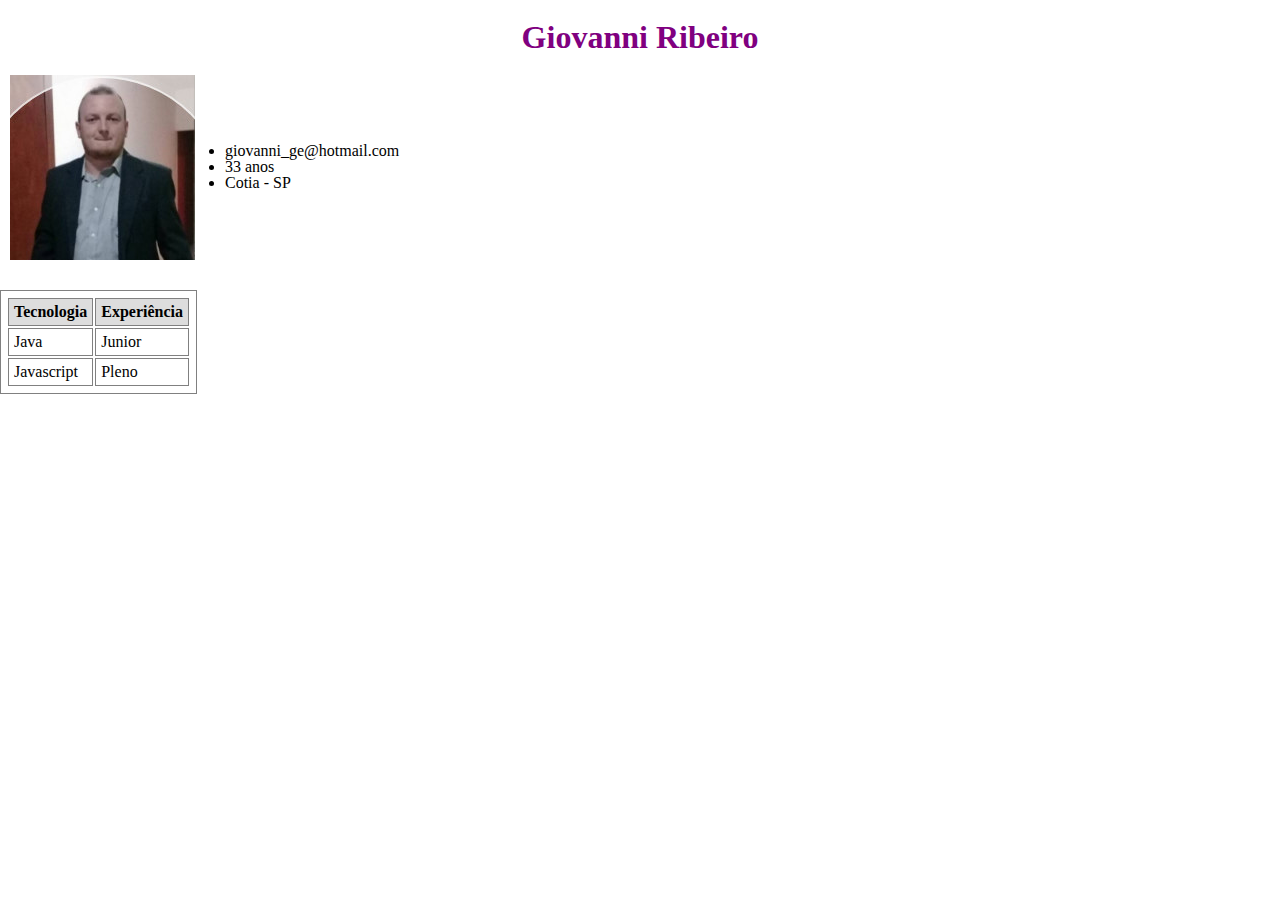
<file: aula-04/index.html>
<!DOCTYPE html>
<html lang="en">
  <head>
    <meta charset="UTF-8" />
    <meta http-equiv="X-UA-Compatible" content="IE=edge" />
    <meta name="viewport" content="width=device-width, initial-scale=1.0" />
    <link rel="stylesheet" href="css/style.css">
    <link rel="stylesheet" href="css/reset.css">
    <title>Currículo</title>
  </head>
  <body>
    <h1>Giovanni Ribeiro</h1>
    <div class="dados-pessoais">
      <img src="./img/foto.jpg" alt="Giovanni Ribeiro" />

      <ul id='dados'>
        <li>giovanni_ge@hotmail.com</li>
        <li>33 anos</li>
        <li>Cotia - SP</li>
      </ul>
    </div>

    <table border="1">
      <tr>
        <th>Tecnologia</th>
        <th>Experiência</th>
      </tr>
      <tr>
        <td>Java</td>
        <td>Junior</td>
      </tr>
      <tr>
        <td><em>Javascript</em></td>
        <td><strong>Pleno</strong></td>
      </tr>
    </table>
  </body>
</html>
</file>
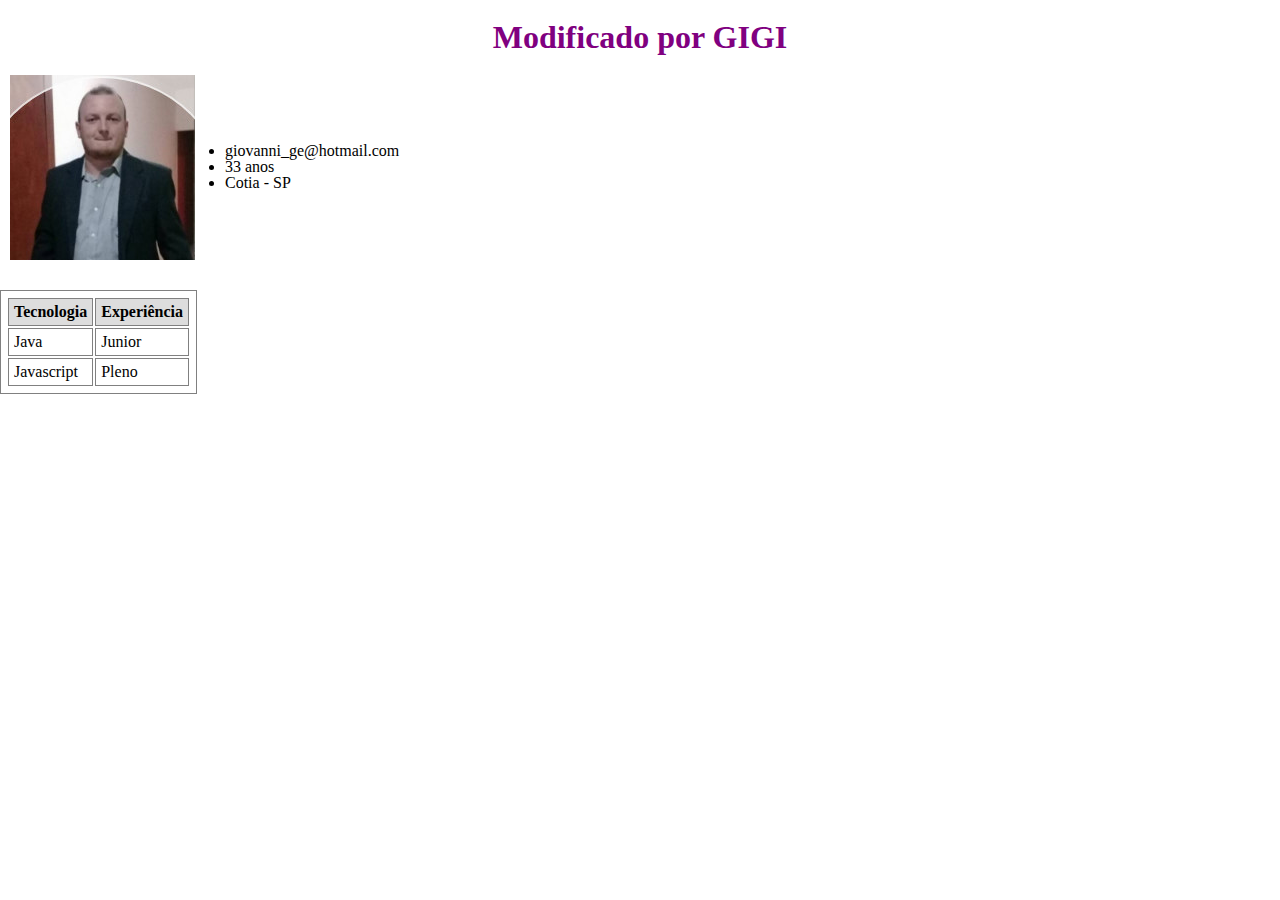
<file: captulo-2-aula1/index.html>
<!DOCTYPE html>
<html lang="en">
  <head>
    <meta charset="UTF-8" />
    <meta http-equiv="X-UA-Compatible" content="IE=edge" />
    <meta name="viewport" content="width=device-width, initial-scale=1.0" />
    <link rel="stylesheet" href="css/style.css">
    <link rel="stylesheet" href="css/reset.css">
    <title>Currículo</title>
  </head>
  <body>
    <h1>Giovanni Ribeiro</h1>
    <div class="dados-pessoais">
      <img src="./img/foto.jpg" alt="Giovanni Ribeiro" />

      <ul id='dados'>
        <li>giovanni_ge@hotmail.com</li>
        <li>33 anos</li>
        <li>Cotia - SP</li>
      </ul>
    </div>

    <table border="1">
      <tr>
        <th>Tecnologia</th>
        <th>Experiência</th>
      </tr>
      <tr>
        <td>Java</td>
        <td>Junior</td>
      </tr>
      <tr>
        <td><em>Javascript</em></td>
        <td><strong>Pleno</strong></td>
      </tr>
    </table>

    <script src="./js/script.js"></script>
  </body>
</html>
</file>
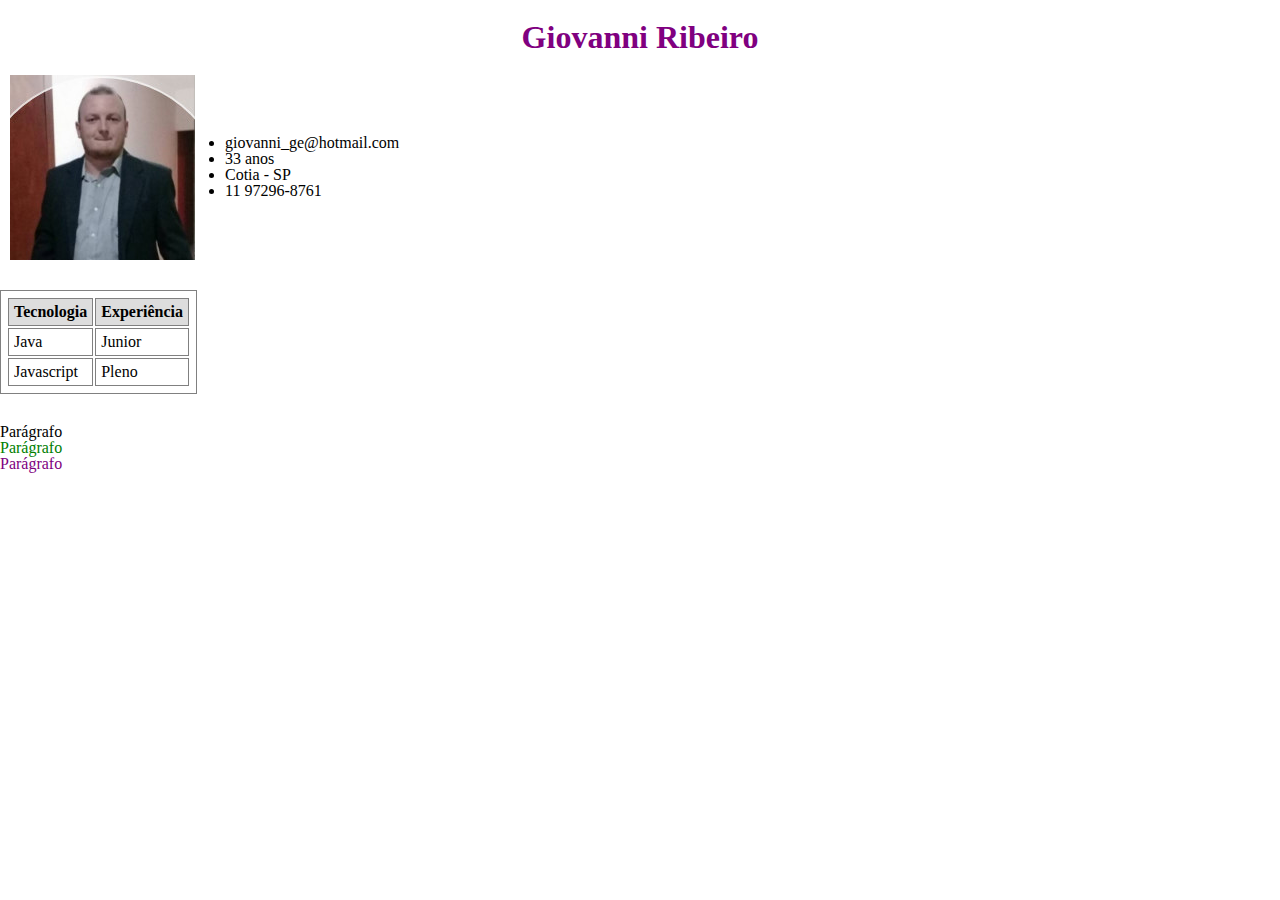
<file: capitulo-3/aula01/index.html>
<!DOCTYPE html>
<html lang="en">
  <head>
    <meta charset="UTF-8" />
    <meta http-equiv="X-UA-Compatible" content="IE=edge" />
    <meta name="viewport" content="width=device-width, initial-scale=1.0" />
    <link rel="stylesheet" href="css/style.css">
    <link rel="stylesheet" href="css/reset.css">
    <title>Currículo</title>
  </head>
  <body>
    <h1>Giovanni Ribeiro</h1>
    <div class="personal-data">
      <img src="./img/foto.jpg" alt="Giovanni Ribeiro" />

      <ul id='dados'>
        <li class="data">giovanni_ge@hotmail.com</li>
        <li>33 anos</li>
        <li id="city">Cotia - SP</li>
        <li class="data">11 97296-8761</li>
      </ul>
    </div>

    <table border="1">
      <tr>
        <th>Tecnologia</th>
        <th>Experiência</th>
      </tr>
      <tr>
        <td>Java</td>
        <td>Junior</td>
      </tr>
      <tr>
        <td><em>Javascript</em></td>
        <td><strong>Pleno</strong></td>
      </tr>
    </table>
    <div>
      <p id="p1">Parágrafo</p>
      <p id="p2">Parágrafo</p>
      <p id="p3">Parágrafo</p>
    </div>

    <script src="js/script.js"></script>
  </body>
</html>
</file>
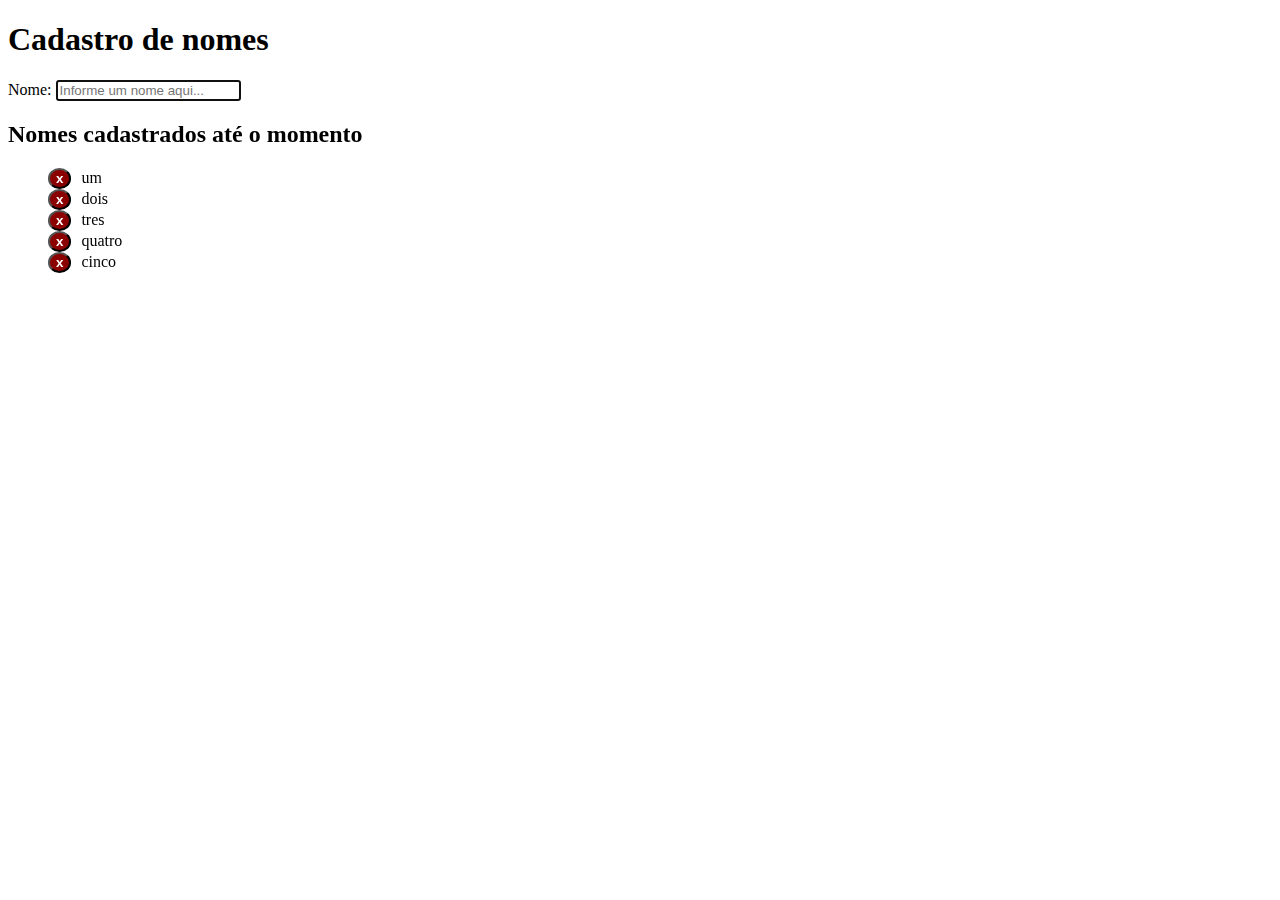
<file: capitulo-3/aula05/index.html>
<!DOCTYPE html>
<html lang="en">
  <head>
    <meta charset="UTF-8" />
    <meta name="viewport" content="width=device-width, initial-scale=1.0" />
    <title>Capítulo 03 - aula 05 - CRUD</title>

    <link rel="stylesheet" href="./css/styles.css" />
  </head>
  <body>
    <h1>Cadastro de nomes</h1>
    <form>
      <label>
        Nome:
        <input
          id="inputName"
          type="text"
          placeholder="Informe um nome aqui..."
        />
      </label>
    </form>

    <h2>Nomes cadastrados até o momento</h2>
    <div id="names"></div>

    <script src="./js/script.js"></script>
  </body>
</html>
</file>
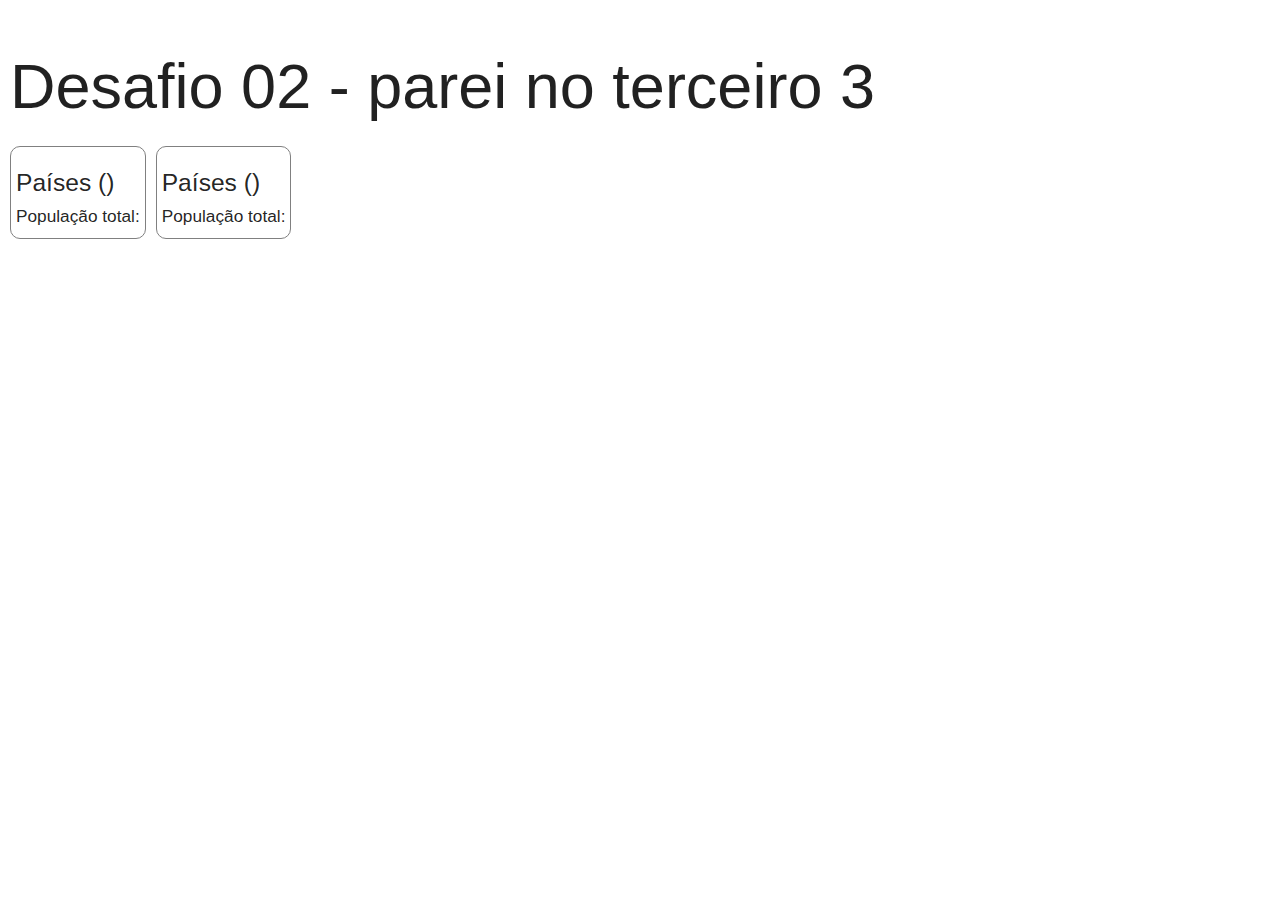
<file: capitulo-4/planejado/index.html>
<!DOCTYPE html>
<html lang="en">
  <head>
    <meta charset="UTF-8" />
    <meta name="viewport" content="width=device-width, initial-scale=1.0" />
    <meta http-equiv="X-UA-Compatible" content="ie=edge" />
    <!-- Compiled and minified CSS -->
    <link
      rel="stylesheet"
      href="https://cdnjs.cloudflare.com/ajax/libs/materialize/1.0.0/css/materialize.min.css"
    />
    <link rel="stylesheet" href="./css/styles.css" />

    <title>Desafio 02</title>
  </head>
  <body>
    <h1>Desafio 02 - parei no terceiro 3</h1>

    <div class="country-container">
      <div class="contry-list">
        <h5>Países (<span id="countCountries"></span>)</h5>
        <h6>População total: <span id="totalPopulationList"></span></h6>
        <div id="tabCountries"></div>
      </div>
      <div class="favorite-list">
        <h5>Países (<span id="countFavorites"></span>)</h5>
        <h6>População total: <span id="totalPopulationFavorites"></span></h6>
        <div id="tabFavorites"></div>
      </div>
    </div>

    <script src="./js/script.js"></script>
  </body>
</html>
</file>
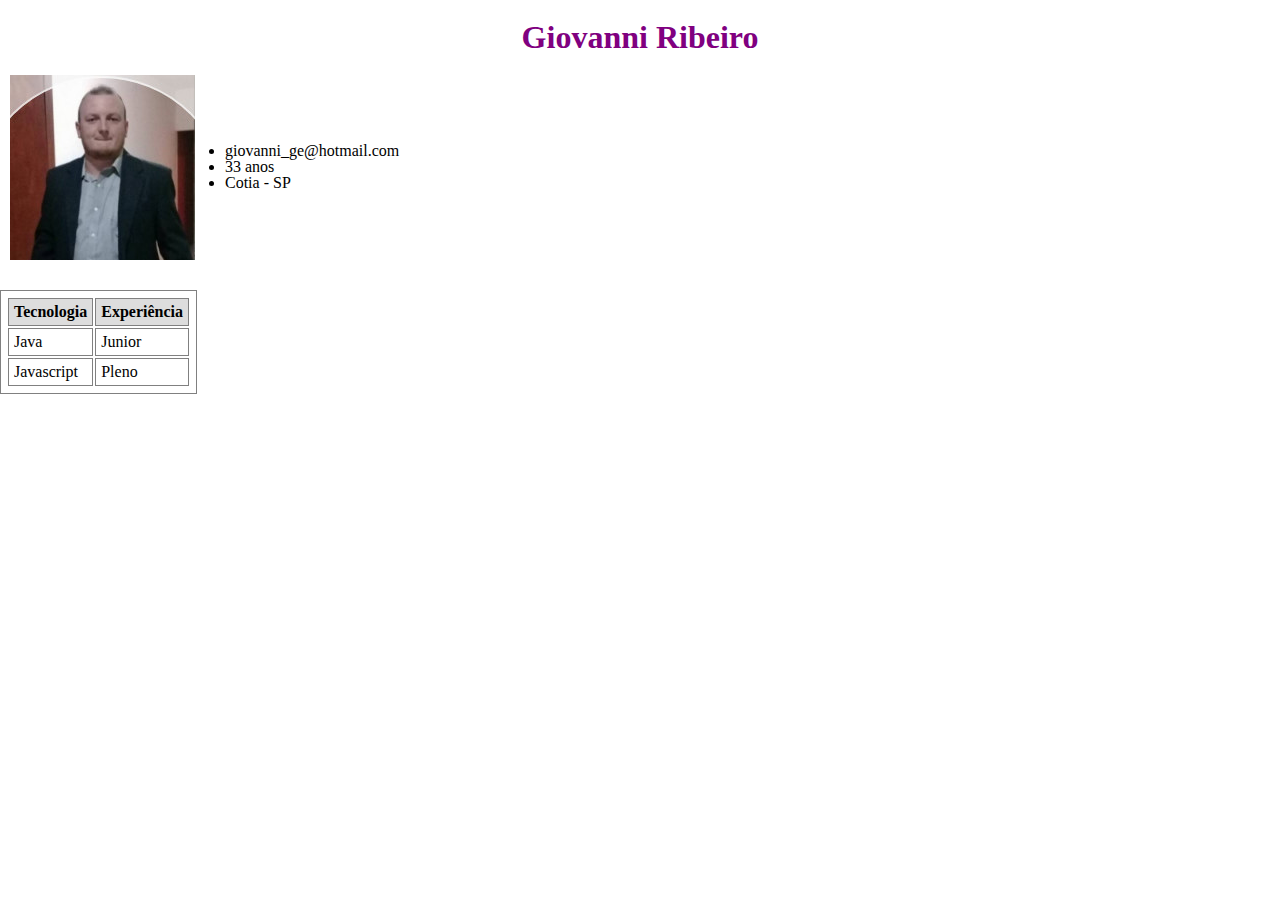
<file: captulo-2/aula-04/index.html>
<!DOCTYPE html>
<html lang="en">
  <head>
    <meta charset="UTF-8" />
    <meta http-equiv="X-UA-Compatible" content="IE=edge" />
    <meta name="viewport" content="width=device-width, initial-scale=1.0" />
    <link rel="stylesheet" href="css/style.css">
    <link rel="stylesheet" href="css/reset.css">
    <title>Currículo</title>
  </head>
  <body>
    <h1>Giovanni Ribeiro</h1>
    <div class="dados-pessoais">
      <img src="./img/foto.jpg" alt="Giovanni Ribeiro" />

      <ul id='dados'>
        <li>giovanni_ge@hotmail.com</li>
        <li>33 anos</li>
        <li>Cotia - SP</li>
      </ul>
    </div>

    <table border="1">
      <tr>
        <th>Tecnologia</th>
        <th>Experiência</th>
      </tr>
      <tr>
        <td>Java</td>
        <td>Junior</td>
      </tr>
      <tr>
        <td><em>Javascript</em></td>
        <td><strong>Pleno</strong></td>
      </tr>
    </table>

    <!-- <script src="./js/script.js"></script> -->
    <script src="./js/funcoes.js"></script>
  </body>
</html>
</file>
<file: aula-04/css/style.css>
body {
  padding: 10px;
}

h1 {
  text-align: center;
  font-size: 2rem;
  font-weight: bold;
  color: purple;
}

.dados-pessoais {
  margin: 10px;
  display: flex;
  flex-direction: row;
  align-items: center;
}

#dados {
  margin-left: 30px;
  list-style-type: disc;
}

table,
tr,
td,
th {
  padding: 5px;
  border: 1px solid gray;
  margin-bottom: 30px;
  margin-top: 30px;
}

th {
  background-color: #ddd;
}
</file>
<file: captulo-2-aula1/css/style.css>
body {
  padding: 10px;
}

h1 {
  text-align: center;
  font-size: 2rem;
  font-weight: bold;
  color: purple;
}

.dados-pessoais {
  margin: 10px;
  display: flex;
  flex-direction: row;
  align-items: center;
}

#dados {
  margin-left: 30px;
  list-style-type: disc;
}

table,
tr,
td,
th {
  padding: 5px;
  border: 1px solid gray;
  margin-bottom: 30px;
  margin-top: 30px;
}

th {
  background-color: #ddd;
}
</file>
<file: capitulo-3/aula01/css/style.css>
body {
  padding: 10px;
}

h1 {
  text-align: center;
  font-size: 2rem;
  font-weight: bold;
  color: purple;
}

.personal-data {
  margin: 10px;
  display: flex;
  flex-direction: row;
  align-items: center;
}

#dados {
  margin-left: 30px;
  list-style-type: disc;
}

table,
tr,
td,
th {
  padding: 5px;
  border: 1px solid gray;
  margin-bottom: 30px;
  margin-top: 30px;
}

th {
  background-color: #ddd;
}

.emphasis {
  font-weight: bold;
  color:brown;
}

.good {
  color: blue;
}

.great {
  color: green;
}

.awesome {
  color: purple;
}
</file>
<file: capitulo-3/aula05/css/styles.css>
ul,
li {
  list-style-type: none;
}

.clickable {
  cursor: pointer;
}

.deleteButton {
  color: white;
  font-weight: bold;
  background-color: darkred;
  margin-right: 10px;
  border-radius: 50%;
}
</file>
<file: capitulo-4/planejado/css/styles.css>
body {
  padding: 10px;
}

img {
  width: 50px;
  height: 50px;
  margin-right: 10px;
  margin-left: 10px;

  border-radius: 50%;
}

.country-container {
  display: flex;
}

.country {
  display: flex;
  flex-direction: row;
  align-items: center;
}

.add {
  border-radius: 50%;
  background-color: darkgreen;
  color: white;
  font-weight: bold;
}

.contry-list, .favorite-list {
  padding: 5px;
  border: 1px solid gray;
  border-radius: 10px;
  margin-right: 10px;
}
</file>
<file: captulo-2/aula-04/css/style.css>
body {
  padding: 10px;
}

h1 {
  text-align: center;
  font-size: 2rem;
  font-weight: bold;
  color: purple;
}

.dados-pessoais {
  margin: 10px;
  display: flex;
  flex-direction: row;
  align-items: center;
}

#dados {
  margin-left: 30px;
  list-style-type: disc;
}

table,
tr,
td,
th {
  padding: 5px;
  border: 1px solid gray;
  margin-bottom: 30px;
  margin-top: 30px;
}

th {
  background-color: #ddd;
}
</file>
